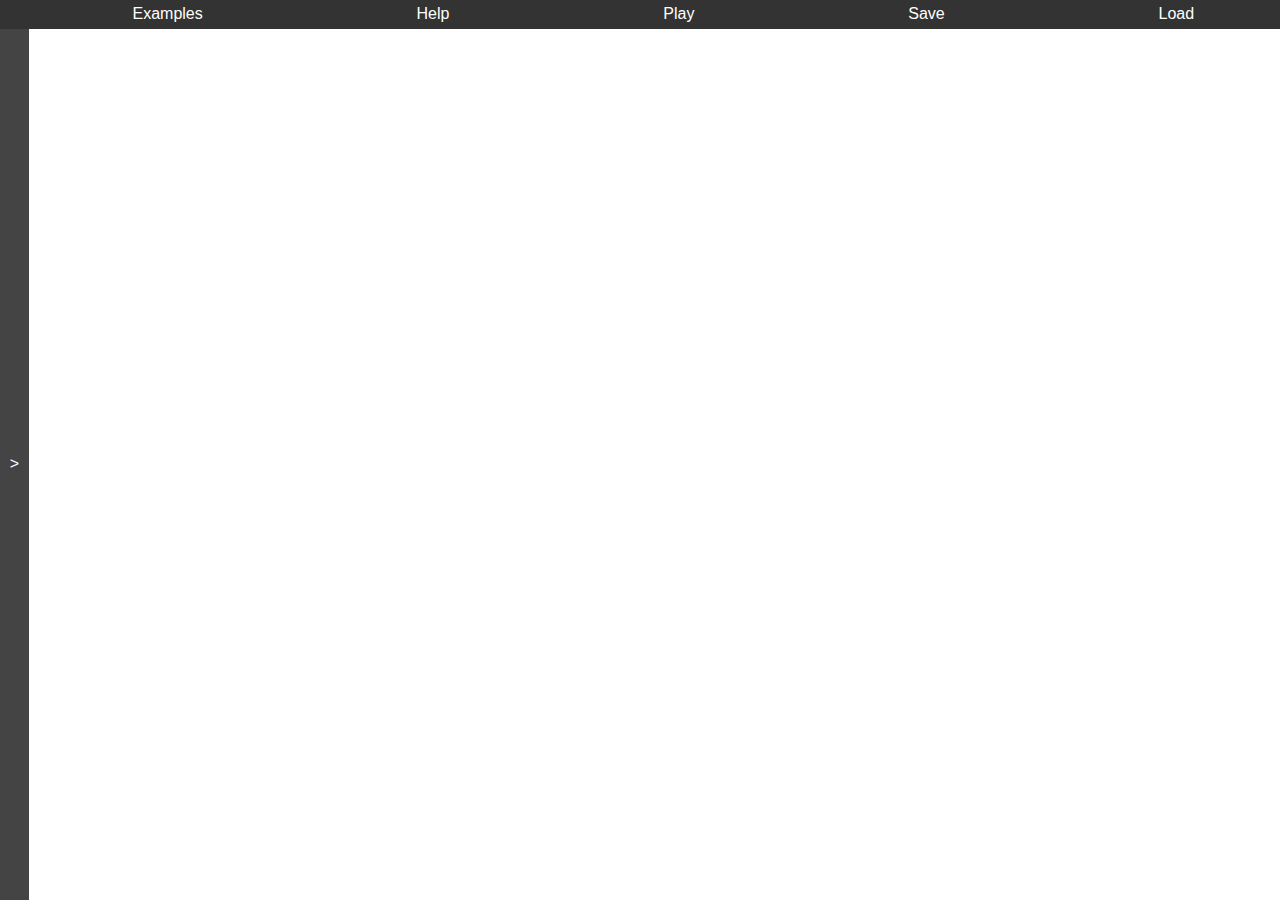
<file: index.html>
<!DOCTYPE html>
<html lang="en">
<head>
    <meta charset="UTF-8">
    <meta name="viewport" content="width=device-width, initial-scale=1.0">
    <title>JS Mod Synth</title>
    <link rel="stylesheet" href="styles.css">
    <script type="module" src="main.js"></script>
 </script>
</head>
<body>
    <div class="top-bar">
        <button id="examplesBtn">Examples</button>
        <button id="helpBtn">Help</button>
        <button id="playBtn">Play</button>
        <button id="saveBtn">Save</button>
        <button id="loadBtn">Load</button>
    </div>

    <div class="main-content">
        <div class="sidebar" id="sidebar">
            <div class="indicator" id="indicator">></div>
            <div class="modules-header">Modules</div>
            <div class="modules-text">Click on any placed modules heading <br>to find out more about that module!</div>
            <div class="modules">
                <p class="modules-subheader">Oscillators</p>
                <div id="Sin">Sine</div>
                <div id="Tri">Triangle</div>
                <div id="Saw">Sawtooth</div>
                <div id="Squ">Square</div>
                <p class="modules-subheader">Mathematics</p>
                <div id="Add">Add</div>
                <div id="Con">Constant</div>
                <div id="Mul">Multiply</div>
                <div id="Div">Division</div>
                <p class="modules-subheader">Input</p>
                <div id="Midi">MIDI</div>
                <div id="Seq">Sequencer</div>
                <p class="modules-subheader">Other</p>
                <div id="ADSR">ADSR</div>
                <div id="Filter">Filter</div>
                <p class="modules-subheader">Output</p>
                <div id="Out">Audio Out</div>
            </div>
        </div>
        <div class="editor-area"></div>
    </div>
</body>
</html>
</file>
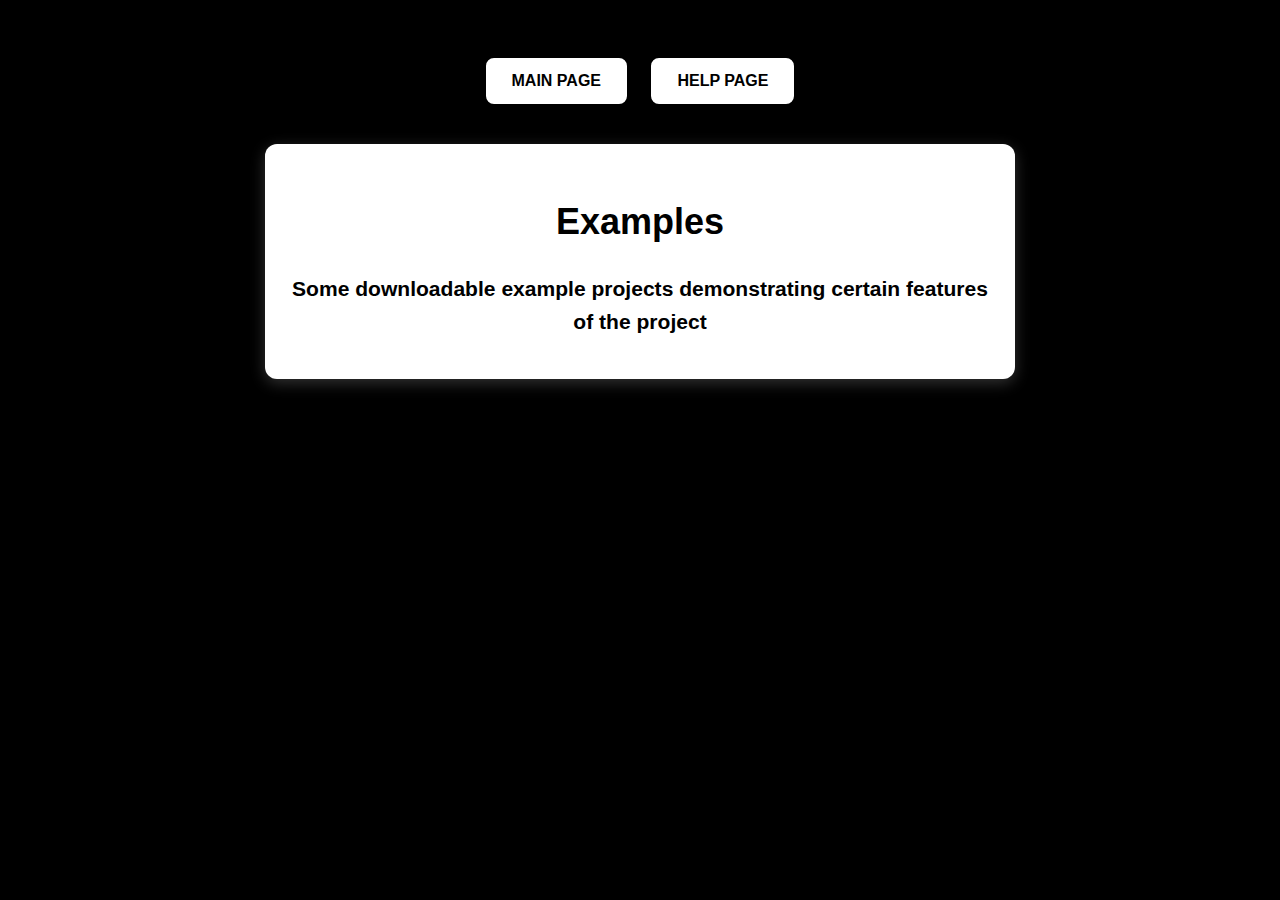
<file: examples.html>
<!DOCTYPE html>
<html lang="en">
<head>
    <meta charset="UTF-8">
    <meta name="viewport" content="width=device-width, initial-scale=1.0">
    <title>Examples Page</title>
    <link rel="stylesheet" href="guides.css">
 </script>
</head>
<body>
    <button id="mainBtn">Main Page</button>
    <button id="helpBtn">Help Page</button>

    <div class="help-body">
        <h1>Examples</h1>
        <h3>Some downloadable example projects demonstrating certain features of the project</h3>
    </div>
</body>

<script>
    document.getElementById('mainBtn').addEventListener('click', () => {
        window.location.href = 'index.html';
    });
    document.getElementById('helpBtn').addEventListener('click', () => {
        window.location.href = 'help.html';
    });

</script>
</html>
</file>
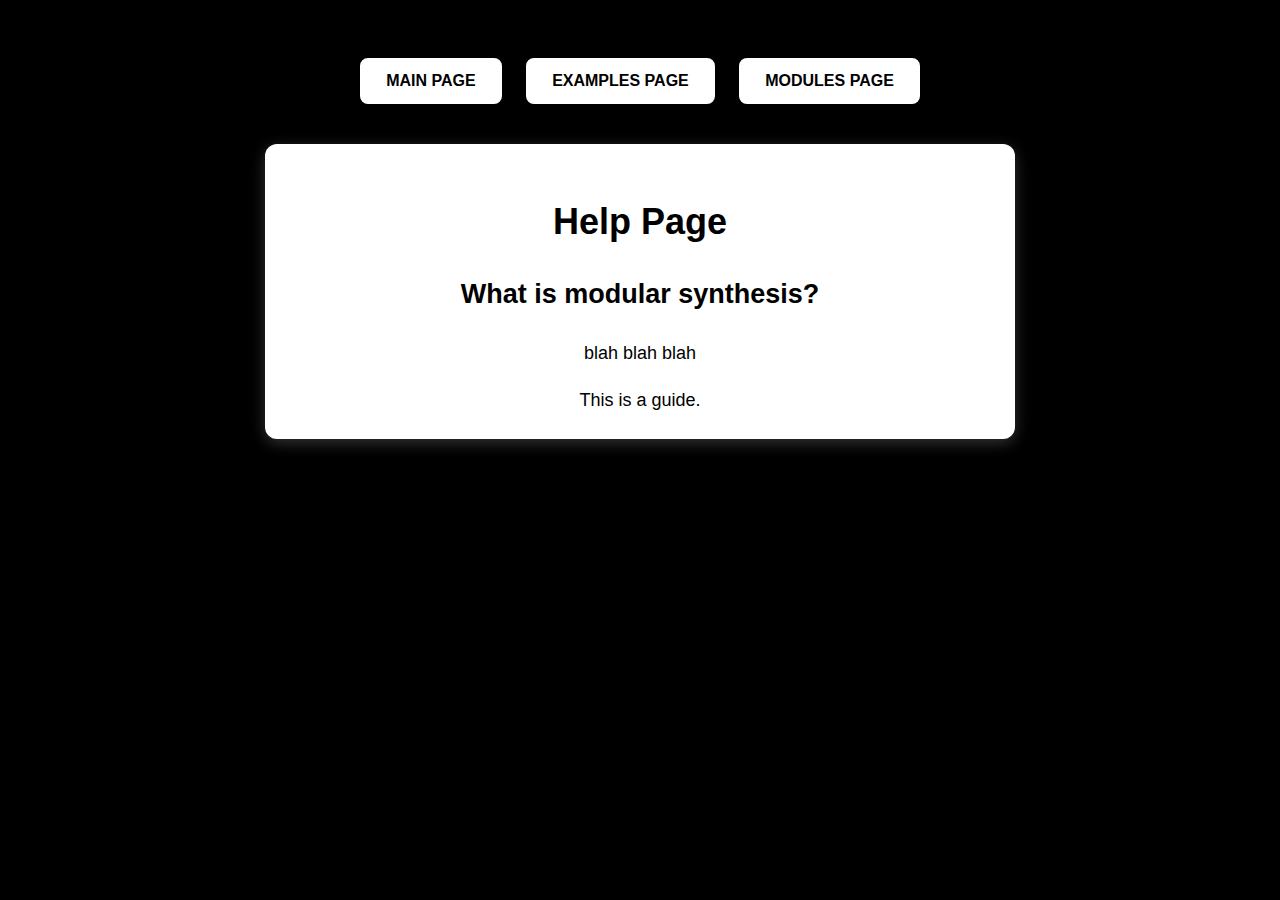
<file: help.html>
<!DOCTYPE html>
<html lang="en">
<head>
    <meta charset="UTF-8">
    <meta name="viewport" content="width=device-width, initial-scale=1.0">
    <title>Help Page</title>
    <link rel="stylesheet" href="guides.css">
 </script>
</head>
<body>
    <button id="mainBtn">Main Page</button>
    <button id="examplesBtn">Examples Page</button>
    <button id="modulesBtn">Modules Page</button>

    <div class="help-body">
        <h1>Help Page</h1>
        <h2>What is modular synthesis?</h2>
        <p>blah blah blah</p>
        This is a guide.
    </div>
</body>

<script>
    document.getElementById('mainBtn').addEventListener('click', () => {
        window.location.href = 'index.html';
    });
    document.getElementById('examplesBtn').addEventListener('click', () => {
        window.location.href = 'examples.html';
    });
    document.getElementById('modulesBtn').addEventListener('click', () => {
        window.location.href = 'modules/modules.html';
    });

</script>
</html>
</file>
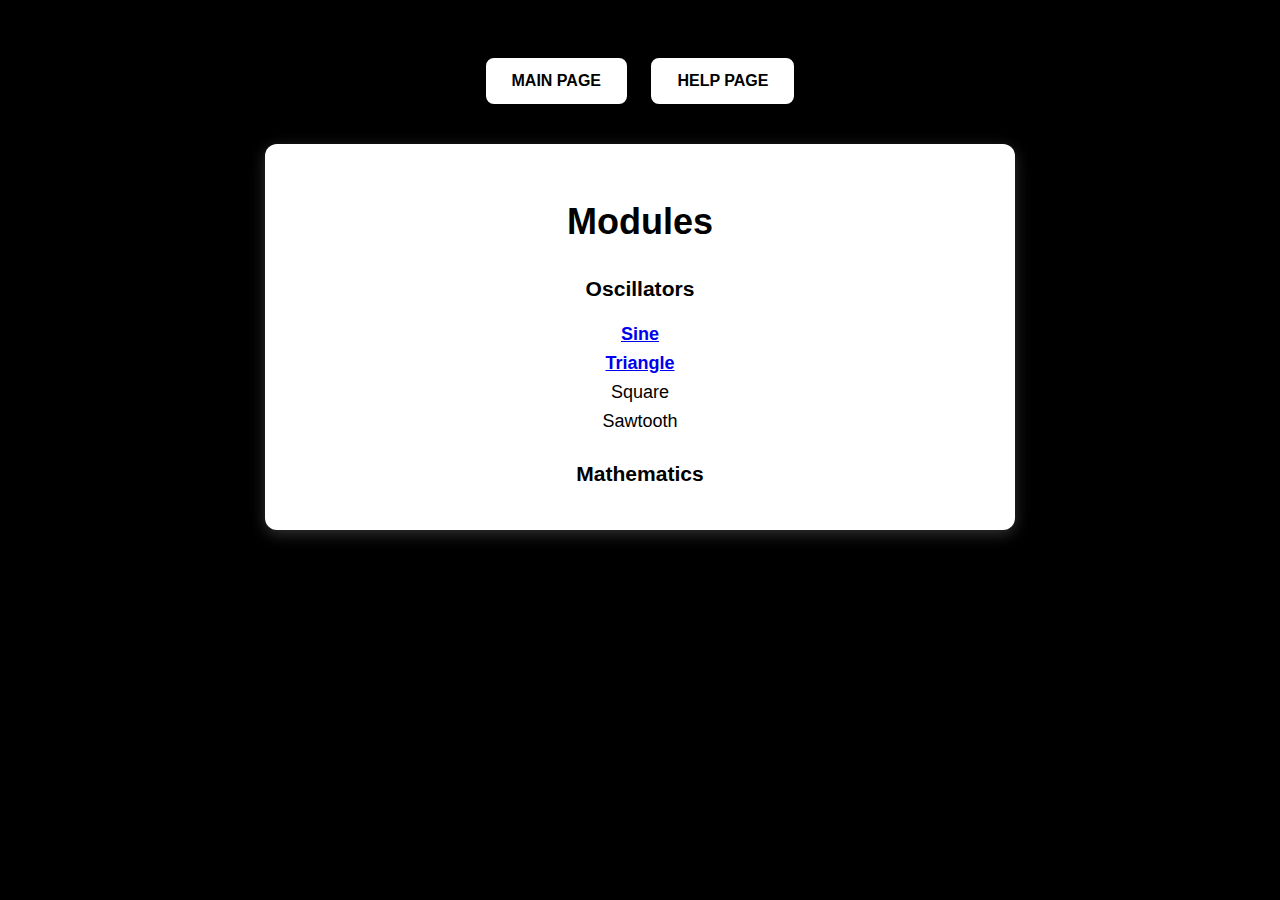
<file: modules/modules.html>
<!DOCTYPE html>
<html lang="en">
<head>
    <meta charset="UTF-8">
    <meta name="viewport" content="width=device-width, initial-scale=1.0">
    <title>Sin Module</title>
    <link rel="stylesheet" href="../guides.css">
 </script>
</head>
<body>
    <button id="mainBtn">Main Page</button>
    <button id="backBtn">Help Page</button>
    <div class="help-body">
        <h1>Modules</h1>
        <h3>Oscillators</h3>
        <div>
            <a href="sin.html">Sine</a>
            <br>
            <a href="triangle.html">Triangle</a>
            <br>
                Square
            <br>
                Sawtooth
            <br>
        </div>
        <h3>Mathematics</h3>
    </div>
</body>

<script>
    document.getElementById('backBtn').addEventListener('click', () => {
        window.location.href = '../help.html';
    });
    document.getElementById('mainBtn').addEventListener('click', () => {
        window.location.href = '../index.html';
    });

</script>
</html>
</file>
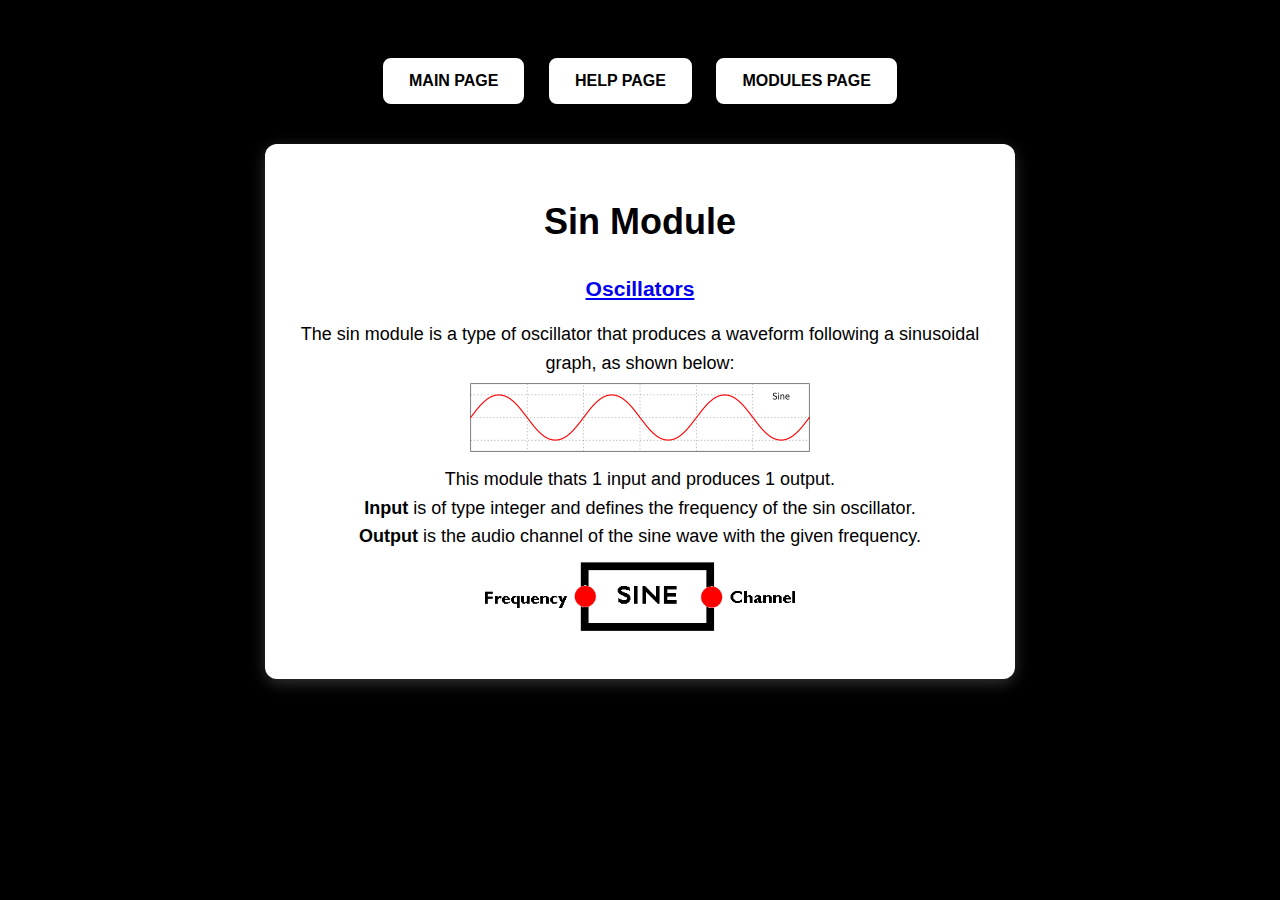
<file: modules/sin.html>
<!DOCTYPE html>
<html lang="en">
<head>
    <meta charset="UTF-8">
    <meta name="viewport" content="width=device-width, initial-scale=1.0">
    <title>Sin Module</title>
    <link rel="stylesheet" href="../guides.css">
 </script>
</head>
<body>
    <button id="mainBtn">Main Page</button>
    <button id="helpBtn">Help Page</button>
    <button id="modulesBtn">Modules Page</button>
    <div class="help-body">
        <h1>Sin Module</h1>
        <h3><a href="modules.html">Oscillators</a></h3>
        The sin module is a type of oscillator that produces a waveform following a sinusoidal graph, as shown below:
        <br>
        <img src="../data/sine.png">
        <br>
        This module thats 1 input and produces 1 output.
        <br>
        <b>Input </b> is of type integer and defines the frequency of the sin oscillator.
        <br>
        <b>Output</b> is the audio channel of the sine wave with the given frequency.
        <img src="../data/sineinfo.png" width="50%" height="50%">

    </div>
</body>

<script>
    document.getElementById('helpBtn').addEventListener('click', () => {
        window.location.href = '../help.html';
    });
    document.getElementById('mainBtn').addEventListener('click', () => {
        window.location.href = '../index.html';
    });
    document.getElementById('modulesBtn').addEventListener('click', () => {
        window.location.href = 'modules.html';
    });
</script>
</html>
</file>
<file: styles.css>
body {
    margin: 0;
    font-family: Arial, sans-serif;
    display: flex;
    flex-direction: column;
    height: 100vh;
    overflow: hidden;
    font-size: clamp(1em, 1vw, 1.5em);
}

.top-bar {
    display: flex;
    justify-content: space-between;
    align-items: center;
    background-color: #333;
    color: white;
    padding: 1vh 2vw;
    height: 3.2vh;
    box-sizing: border-box;
    z-index: 2;
}

.top-bar button {
    background: none;
    border: none;
    color: white;
    font-size: clamp(1em, 1vw, 1.5em);
    cursor: pointer;
    padding: 0.5vh 8.7%;
}

.top-bar button:hover {
    background-color: gray;
}

.main-content {
    display: flex;
    flex: 1;
    position: relative;
    background-color: white;
    height: calc(100vh - 3.2vh);
    overflow: auto;
    scrollbar-width: none;
}

.main-content::-webkit-scrollbar {
    display: none;
}

.sidebar {
    width: 22vw;
    background-color: #444;
    color: white;
    position: fixed;
    left: 0;
    top: 3vh;
    height: calc(100vh - 3vh);
    padding: 2vw 1vw;
    box-sizing: border-box;
    transform: translateX(-90%);
    transition: transform 0.5s;
    z-index: 0;
    overflow-y: auto;
    scrollbar-width: none;
}

.sidebar::-webkit-scrollbar {
    display: none;
}

.indicator {
    position: absolute;
    right: 0;
    top: 0;
    width: 10%;
    height: 100%;
    cursor: pointer;
    background-color: #444;
    z-index: 1;
    display: flex;
    justify-content: center;
    align-items: center;
    font-size: clamp(1em, 1vw, 2em);
    color: white;
}

.sidebar.expanded {
    transform: translateX(0);
}

.modules-header {
    font-weight: bold;
    padding: 0.5vh 0;
    text-align: center;
    font-size: 1.4em;
}

.modules-subheader {
    font-weight: bold;
    padding: 1vh 0;
    text-align: center;
    font-size: 1em;
    width: 100%;
    grid-column: span 2;
}

.modules-text {
    font-weight: bold;
    padding: 0 0;
    text-align: center;
    font-size: 0.8em;
    width: 100%;
    grid-column: span 2;
}

.modules {
    display: grid;
    grid-template-columns: repeat(2, 1fr);
    gap: 1.4vh 0vw; /* Reduced gap */
    justify-content: center;
    padding: 0vh 0vw;
    font-size: 1em;
    width: 100%;
}

.modules div {
    padding: 1vh 1.5vw;
    background-color: #555;
    color: white;
    border: 2px solid transparent;
    border-radius: 4px;
    cursor: pointer;
    transition: all 0.3s ease;
    width: 9vw; /* Adjusted width to fit inside sidebar */
    height: 6vh;
    display: flex;
    justify-content: center;
    align-items: center;
    text-align: center;
    white-space: nowrap;
    box-sizing: border-box;
}

.modules div:hover {
    background-color: #777;
    border-color: #fff;
}

.editor-area {
    flex: 1;
    background-color: white;
    padding: 2vw;
    box-sizing: border-box;
    overflow: auto;
    scrollbar-width: none;
}

.editor-area::-webkit-scrollbar {
    display: none;
}

.input-node, .output-node {
    position: absolute;
    width: 10px;
    height: 10px;
    background-color: rgb(255, 128, 128);
    border-radius: 50%;
    z-index: 1;
}

.input-node {
    left: -5px;
    top: 50%;
    transform: translateY(-50%);
}

.output-node {
    right: -5px;
    top: 50%;
    transform: translateY(-50%);
}

.input-node:hover, .output-node:hover {
    background-color: rgb(202, 205, 38);
    cursor: pointer;
}

.selected {
    outline: 3px solid rgb(0, 0, 0);
}

.dragging {
    opacity: 0.5;
}

.clicked {
    background-color: rgb(61, 159, 66);
}

.drag-ghost {
    position: absolute;
    opacity: 0.5;
    pointer-events: none;
    transform: scale(1.1);
}

.module-node {
    position: absolute;
    background-color: #626262;
    color: white;
    padding: 4px;
    border-radius: 4px;
    cursor: move;
    z-index: 1;
    width: 90px;
    box-sizing: border-box;
    display: flex;
    flex-direction: column;
    align-items: center;
    justify-content: center;
    text-align: center;
    box-shadow: 0 2px 6px rgba(0, 0, 0, 0.15);
    transition: box-shadow 0.2s ease;
}

.module-name {
    font-size: 0.6em;
    font-weight: bold;
    margin-bottom: 4px;
    color: #ECF0F1;
    text-align: center;
}

.module-input {
    width: 35%;
    padding: 3px;
    font-size: 0.45em;
    border-radius: 3px;
    border: 1px solid #BDC3C7;
    background-color: #626262;
    color: #ECF0F1;
    text-align: center;
    margin-top: 4px;
    transition: border-color 0.2s ease, background-color 0.2s ease;
    box-sizing: border-box;
}

.module-input::-webkit-outer-spin-button,
.module-input::-webkit-inner-spin-button {
    -webkit-appearance: none;
    margin: 0;
}

.module-input:focus {
    border-color: #b3b3b3;
    background-color: #828282;
    outline: none;
}

.module-input::placeholder {
    color: #BDC3C7;
}

.module-node:hover {
    box-shadow: 0 4px 12px rgba(0, 0, 0, 0.2);
}

.module-node.selected {
    border: 2px solid #000000;
}
</file>
<file: guides.css>
/* General Styling */
body {
    background-color: black;
    color: white;
    font-family: 'Inter', Arial, sans-serif;
    text-align: center;
    padding: 40px;
    line-height: 1.6;
}

/* Buttons */
button {
    background-color: white;
    color: black;
    border: 2px solid white;
    padding: 12px 24px;
    font-size: 16px;
    font-weight: 600;
    text-transform: uppercase;
    cursor: pointer;
    margin: 10px;
    border-radius: 8px;
    transition: all 0.3s ease-in-out;
}

button:hover {
    background-color: black;
    color: white;
    border-color: white;
}

/* Content Box */
.help-body {
    background-color: white;
    color: black;
    padding: 25px;
    max-width: 700px;
    margin: 30px auto;
    border-radius: 12px;
    box-shadow: 0 4px 15px rgba(255, 255, 255, 0.2);
    text-align: center;
    font-size: 18px;
}

/* Headings */
h1, h3 {
    text-align: center;
    font-weight: 700;
    margin-bottom: 15px;
}

a {
    font-weight: bold;
}
</file>
